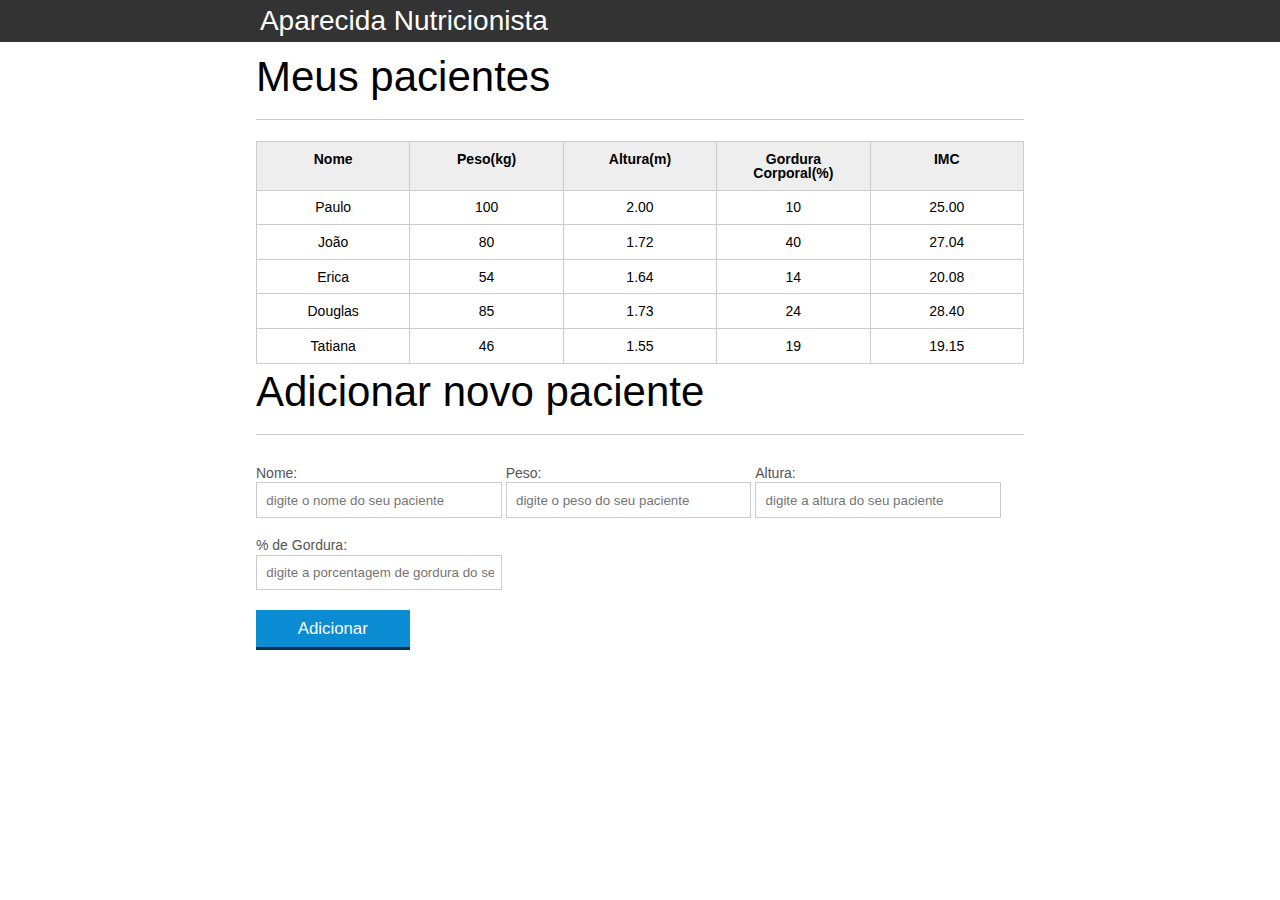
<file: 1.Programa (Adicionar pacientes)/index.html>
<!DOCTYPE html>
<html lang="pt-br">
	<head>
		<meta charset="UTF-8">
		<title>Aparecida Nutrição</title>
		<link rel="icon" href="favicon.ico" type="image/x-icon">
		<link rel="stylesheet" type="text/css" href="css/reset.css">
		<link rel="stylesheet" type="text/css" href="css/index.css">

	</head>
	<body>

	

		<header>
			<div class="container">
				<h1 class="titulo">Aparecida Nutrição</h1>
			</div>
		</header>
		<main>
			<section class="container">
				<h2>Meus pacientes</h2>
				<table>
					<thead>
						<tr>
							<th>Nome</th>
							<th>Peso(kg)</th>
							<th>Altura(m)</th>
							<th>Gordura Corporal(%)</th>
							<th>IMC</th>
						</tr>
					</thead>
					<tbody id="tabela-pacientes">
						<tr class="paciente" id="primeiro-paciente" >
							<td class="info-nome">Paulo</td>
							<td class="info-peso">100</td>
							<td class="info-altura">2.00</td>
							<td class="info-gordura">10</td>
							<td class="info-imc">0</td>
						</tr>

						<tr class="paciente" >
							<td class="info-nome">João</td>
							<td class="info-peso">80</td>
							<td class="info-altura">1.72</td>
							<td class="info-gordura">40</td>
							<td class="info-imc">0</td>
						</tr>

						<tr class="paciente" >
							<td class="info-nome">Erica</td>
							<td class="info-peso">54</td>
							<td class="info-altura">1.64</td>
							<td class="info-gordura">14</td>
							<td class="info-imc">0</td>
						</tr>

						<tr class="paciente">
							<td class="info-nome">Douglas</td>
							<td class="info-peso">85</td>
							<td class="info-altura">1.73</td>
							<td class="info-gordura">24</td>
							<td class="info-imc">0</td>
						</tr>
						<tr class="paciente" >
							<td class="info-nome">Tatiana</td>
							<td class="info-peso">46</td>
							<td class="info-altura">1.55</td>
							<td class="info-gordura">19</td>
							<td class="info-imc">0</td>
						</tr>
					</tbody>
				</table>

			</section>
		</main>

		<section class="container">
		    <h2 id="titulo-form">Adicionar novo paciente</h2>
		    <ul id="mensagens-erro"></ul>
		    <form id="form-adiciona">
		        <div class="grupo">
		            <label for="nome">Nome:</label>
		            <input id="nome" name="nome" type="text" placeholder="digite o nome do seu paciente" class="campo">
		        </div>
		        <div class="grupo">
		            <label for="peso">Peso:</label>
		            <input id="peso" name="peso" type="text" placeholder="digite o peso do seu paciente" class="campo campo-medio">
		        </div>
		        <div class="grupo">
		            <label for="altura">Altura:</label>
		            <input id="altura" name="altura" type="text" placeholder="digite a altura do seu paciente" class="campo campo-medio">
		        </div>
		        <div class="grupo">
		            <label for="gordura">% de Gordura:</label>
		            <input id="gordura" type="text" placeholder="digite a porcentagem de gordura do seu paciente" class="campo campo-medio">
		        </div>

		        <button id="adicionar-paciente" class="botao bto-principal">Adicionar</button>
		    </form>
		</section>

		<script src="js/principal.js"></script>
		<script src="js/form.js"></script>


	</body>
</html>
</file>
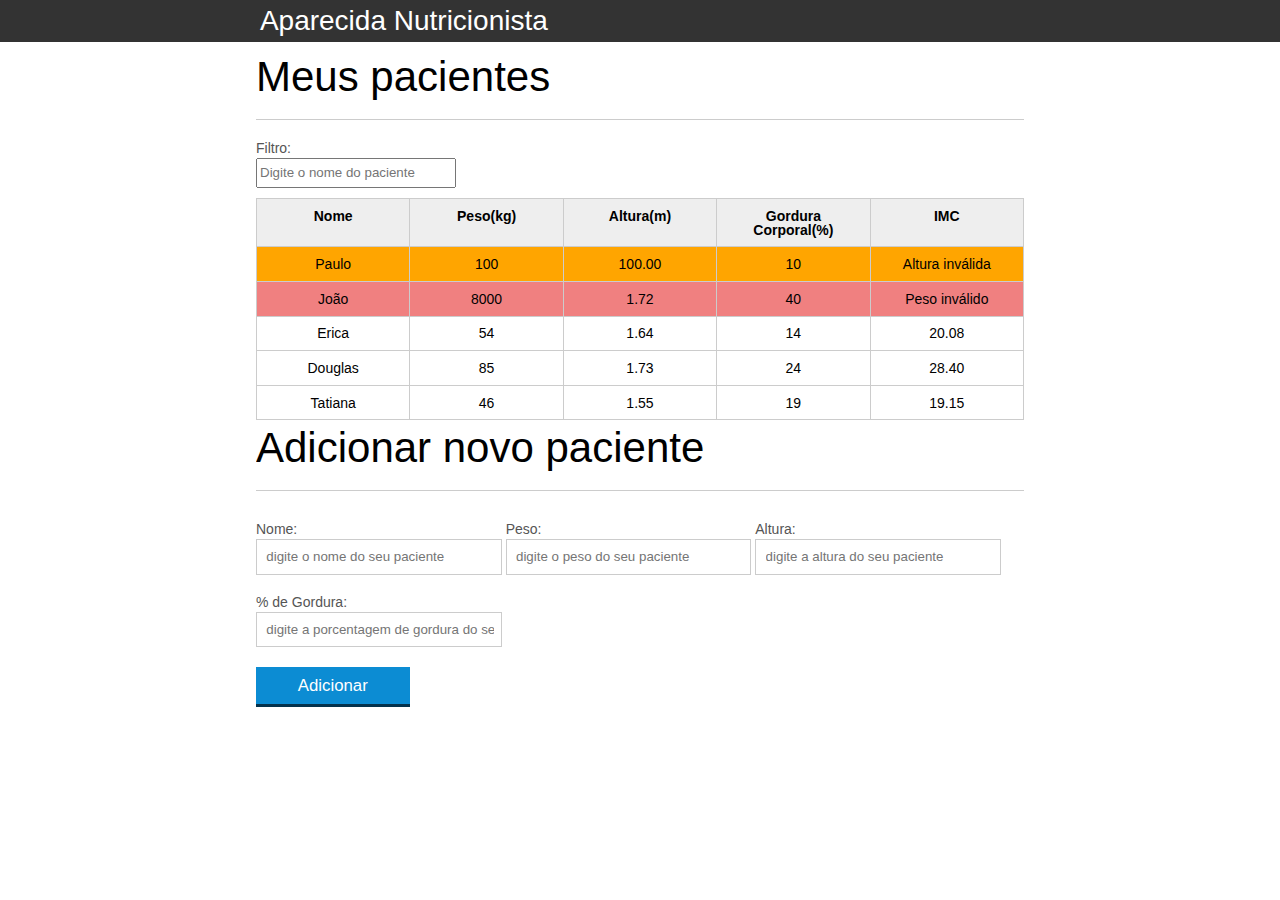
<file: 2. Programa (Remove)/index.html>
<!DOCTYPE html>
<html lang="pt-br">
	<head>
		<meta charset="UTF-8">
		<title>Aparecida Nutrição</title>
		<link rel="icon" href="favicon.ico" type="image/x-icon">
		<link rel="stylesheet" type="text/css" href="css/reset.css">
		<link rel="stylesheet" type="text/css" href="css/index.css">

	</head>
	<body>

	

		<header>
			<div class="container">
				<h1 class="titulo">Aparecida Nutrição</h1>
			</div>
		</header>
		<main>
			<section class="container">
				<h2>Meus pacientes</h2>
				<label for="filtrar-tabela">Filtro:</label>
				<input type="text" name="filtro" id="filtrar-tabela" placeholder="Digite o nome do paciente">


				<table>
					<thead>
						<tr>
							<th>Nome</th>
							<th>Peso(kg)</th>
							<th>Altura(m)</th>
							<th>Gordura Corporal(%)</th>
							<th>IMC</th>
						</tr>
					</thead>
					<tbody id="tabela-pacientes">
						<tr class="paciente" id="primeiro-paciente" >
							<td class="info-nome">Paulo</td>
							<td class="info-peso">100</td>
							<td class="info-altura">100.00</td>
							<td class="info-gordura">10</td>
							<td class="info-imc">0</td>
						</tr>

						<tr class="paciente" >
							<td class="info-nome">João</td>
							<td class="info-peso">8000</td>
							<td class="info-altura">1.72</td>
							<td class="info-gordura">40</td>
							<td class="info-imc">0</td>
						</tr>

						<tr class="paciente" >
							<td class="info-nome">Erica</td>
							<td class="info-peso">54</td>
							<td class="info-altura">1.64</td>
							<td class="info-gordura">14</td>
							<td class="info-imc">0</td>
						</tr>

						<tr class="paciente">
							<td class="info-nome">Douglas</td>
							<td class="info-peso">85</td>
							<td class="info-altura">1.73</td>
							<td class="info-gordura">24</td>
							<td class="info-imc">0</td>
						</tr>
						<tr class="paciente" >
							<td class="info-nome">Tatiana</td>
							<td class="info-peso">46</td>
							<td class="info-altura">1.55</td>
							<td class="info-gordura">19</td>
							<td class="info-imc">0</td>
						</tr>
					</tbody>
				</table>

			</section>
		</main>

		<section class="container">
		    <h2 id="titulo-form">Adicionar novo paciente</h2>
		    <ul id="mensagens-erro"></ul>
		    <form id="form-adiciona">
		        <div class="grupo">
		            <label for="nome">Nome:</label>
		            <input id="nome" name="nome" type="text" placeholder="digite o nome do seu paciente" class="campo">
		        </div>
		        <div class="grupo">
		            <label for="peso">Peso:</label>
		            <input id="peso" name="peso" type="text" placeholder="digite o peso do seu paciente" class="campo campo-medio">
		        </div>
		        <div class="grupo">
		            <label for="altura">Altura:</label>
		            <input id="altura" name="altura" type="text" placeholder="digite a altura do seu paciente" class="campo campo-medio">
		        </div>
		        <div class="grupo">
		            <label for="gordura">% de Gordura:</label>
		            <input id="gordura" type="text" placeholder="digite a porcentagem de gordura do seu paciente" class="campo campo-medio">
		        </div>

		        <button id="adicionar-paciente" class="botao bto-principal">Adicionar</button>
		    </form>
		</section>

		<script src="js/principal.js"></script>
		<script src="js/form.js"></script>
		<script src="js/remover-pacientes.js"></script>
		<script src="js/filtro.js"></script>

	</body>
</html>
</file>
<file: 1.Programa (Adicionar pacientes)/css/index.css>
*{
	box-sizing: border-box;
 }

body{
	font-family: "Helvetica Neue", "Helvetica", Helvetica, Arial, sans-serif;
	font-size: 14px;
}

header{
	background-color: #333;
	height: 3em;
	color: #FFF;
	margin-bottom: 1em;
}

header h1{
	font-size: 2em;
	display:inline-block;
	vertical-align:	middle;
}
header h2{
	font-size: 2em;
	display:inline-block;
	vertical-align:	middle;
}

header .container:before{
	content: '';
	display:inline-block;
	height: 100%;
	vertical-align:	middle;
}

.container{
	width: 60%;
	height: 100%;
	margin: 0 auto;
}

section{
	margin: 2em 0;
	overflow: hidden;
}

section h2{
	font-size: 3em;
	display: block;
	padding-bottom: .5em;
	border-bottom: 1px solid #ccc;
	margin-bottom: .5em;
}

table{
	width: 100%;
	margin-bottom : .5em;
    table-layout: fixed;

}

td, th {
	padding: .7em;
	margin: 0;
	border: 1px solid #ccc;
	text-align: center;
}

th{
	font-weight: bold;
	background-color: #EEE;
}

label{
	color: #555;
	display: block;
	margin-bottom: .2em;
}

.campo{
	margin: 0;
	padding-bottom: 1em;
	width: 100%;
	border: 1px solid #ccc;
	padding: .7em;
	width: 100%;
}

.campo-medio{
	display: inline-block;
	padding-right: .5em;
}

.grupo{
	width: 32%;
	display: inline-block;
	padding: 10px 0px;
}

button{
	padding: .5em 2em;
	border: 0;
	border-bottom: 3px solid;
	font-size: 1.2em;
	cursor: pointer;
	margin: 0;
	margin-top: -3px;
	color: #fff;
	background-color:#0c8cd3;
	border-color: #04324c;
	width: 20%;
    display: block;
    clear: both;
    margin: 10px 0px;

}

button:active{
	margin-top:0px;
	border: 0;
}

button[disabled=disabled], button:disabled {
    background-color: gray;
	border-color: darkgray;

}

.adicionar-paciente{
    margin-top: 30px;
}

.campo-invalido{
	border: 1px solid red;
}

.paciente-invalido{
	background-color: lightcoral;
}

.paciente-invalido-altura{
	background-color: orange
}

#mensagens-erro{

	color: red;
}
</file>
<file: 2. Programa (Remove)/css/index.css>
*{
	box-sizing: border-box;
 }

body{
	font-family: "Helvetica Neue", "Helvetica", Helvetica, Arial, sans-serif;
	font-size: 14px;
}

header{
	background-color: #333;
	height: 3em;
	color: #FFF;
	margin-bottom: 1em;
}

header h1{
	font-size: 2em;
	display:inline-block;
	vertical-align:	middle;
}
header h2{
	font-size: 2em;
	display:inline-block;
	vertical-align:	middle;
}

header .container:before{
	content: '';
	display:inline-block;
	height: 100%;
	vertical-align:	middle;
}

.container{
	width: 60%;
	height: 100%;
	margin: 0 auto;
}

section{
	margin: 2em 0;
	overflow: hidden;
}

section h2{
	font-size: 3em;
	display: block;
	padding-bottom: .5em;
	border-bottom: 1px solid #ccc;
	margin-bottom: .5em;
}

table{
	width: 100%;
	margin-bottom : .5em;
    table-layout: fixed;

}

td, th {
	padding: .7em;
	margin: 0;
	border: 1px solid #ccc;
	text-align: center;
}

th{
	font-weight: bold;
	background-color: #EEE;
}

label{
	color: #555;
	display: block;
	margin-bottom: .2em;
}

.campo{
	margin: 0;
	padding-bottom: 1em;
	width: 100%;
	border: 1px solid #ccc;
	padding: .7em;
	width: 100%;
}

.campo-medio{
	display: inline-block;
	padding-right: .5em;
}

.grupo{
	width: 32%;
	display: inline-block;
	padding: 10px 0px;
}

button{
	padding: .5em 2em;
	border: 0;
	border-bottom: 3px solid;
	font-size: 1.2em;
	cursor: pointer;
	margin: 0;
	margin-top: -3px;
	color: #fff;
	background-color:#0c8cd3;
	border-color: #04324c;
	width: 20%;
    display: block;
    clear: both;
    margin: 10px 0px;

}

button:active{
	margin-top:0px;
	border: 0;
}

button[disabled=disabled], button:disabled {
    background-color: gray;
	border-color: darkgray;

}

.adicionar-paciente{
    margin-top: 30px;
}

.campo-invalido{
	border: 1px solid red;
}

.paciente-invalido{
	background-color: lightcoral;
}

.paciente-invalido-altura{
	background-color: orange
}

#mensagens-erro{

	color: red;
}

.fadeOut{

	opacity: 0;
	transition: 0.5s;
}

#filtrar-tabela{

	width: 200px;
	height: 30px;
	margin-bottom: 10px;

}

.invisivel{

	display: none;
}
</file>
